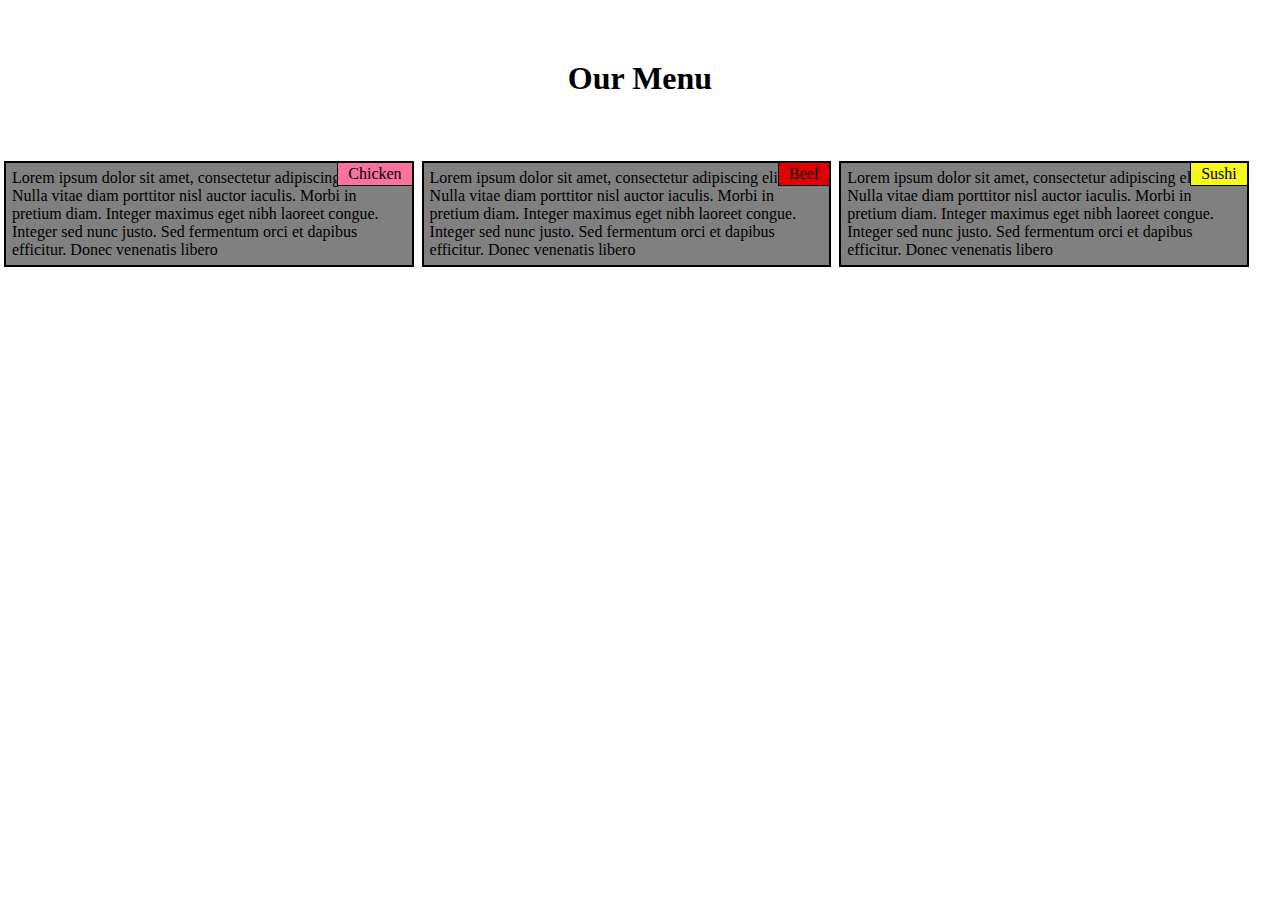
<file: module2/index.html>
<!DOCTYPE html>
<html>
<head>
    <title>Assignment -Module 2</title>
    <meta charset="utf-8">
    <meta name = "viewport" content = "width=device-width, initial-scale=1">
    <link rel = "stylesheet" href="css/stylesheet.css">
</head>
<body>
    <h1>Our Menu</h1>
    <div class="row">
        <div class="col">
            <div class="badge1">Chicken</div>
            <p> Lorem ipsum dolor sit amet, consectetur adipiscing elit.
                Nulla vitae diam porttitor nisl auctor iaculis. Morbi in pretium diam.
                Integer maximus eget nibh laoreet congue. Integer sed nunc justo.
                Sed fermentum orci et dapibus efficitur. Donec venenatis libero 
            </p>
        </div>

        <div class="col">
            <div class="badge2">Beef</div>
            <p>
                Lorem ipsum dolor sit amet, consectetur adipiscing elit.
                Nulla vitae diam porttitor nisl auctor iaculis. Morbi in pretium diam.
                Integer maximus eget nibh laoreet congue. Integer sed nunc justo.
                Sed fermentum orci et dapibus efficitur. Donec venenatis libero 
            </p>
        </div>

        <div class="col last">
            <div class="badge3">Sushi</div>
            <p>
                Lorem ipsum dolor sit amet, consectetur adipiscing elit.
                Nulla vitae diam porttitor nisl auctor iaculis. Morbi in pretium diam.
                Integer maximus eget nibh laoreet congue. Integer sed nunc justo.
                Sed fermentum orci et dapibus efficitur. Donec venenatis libero 
            </p>
        </div>
        
    </div>
</body>
</html>
</file>
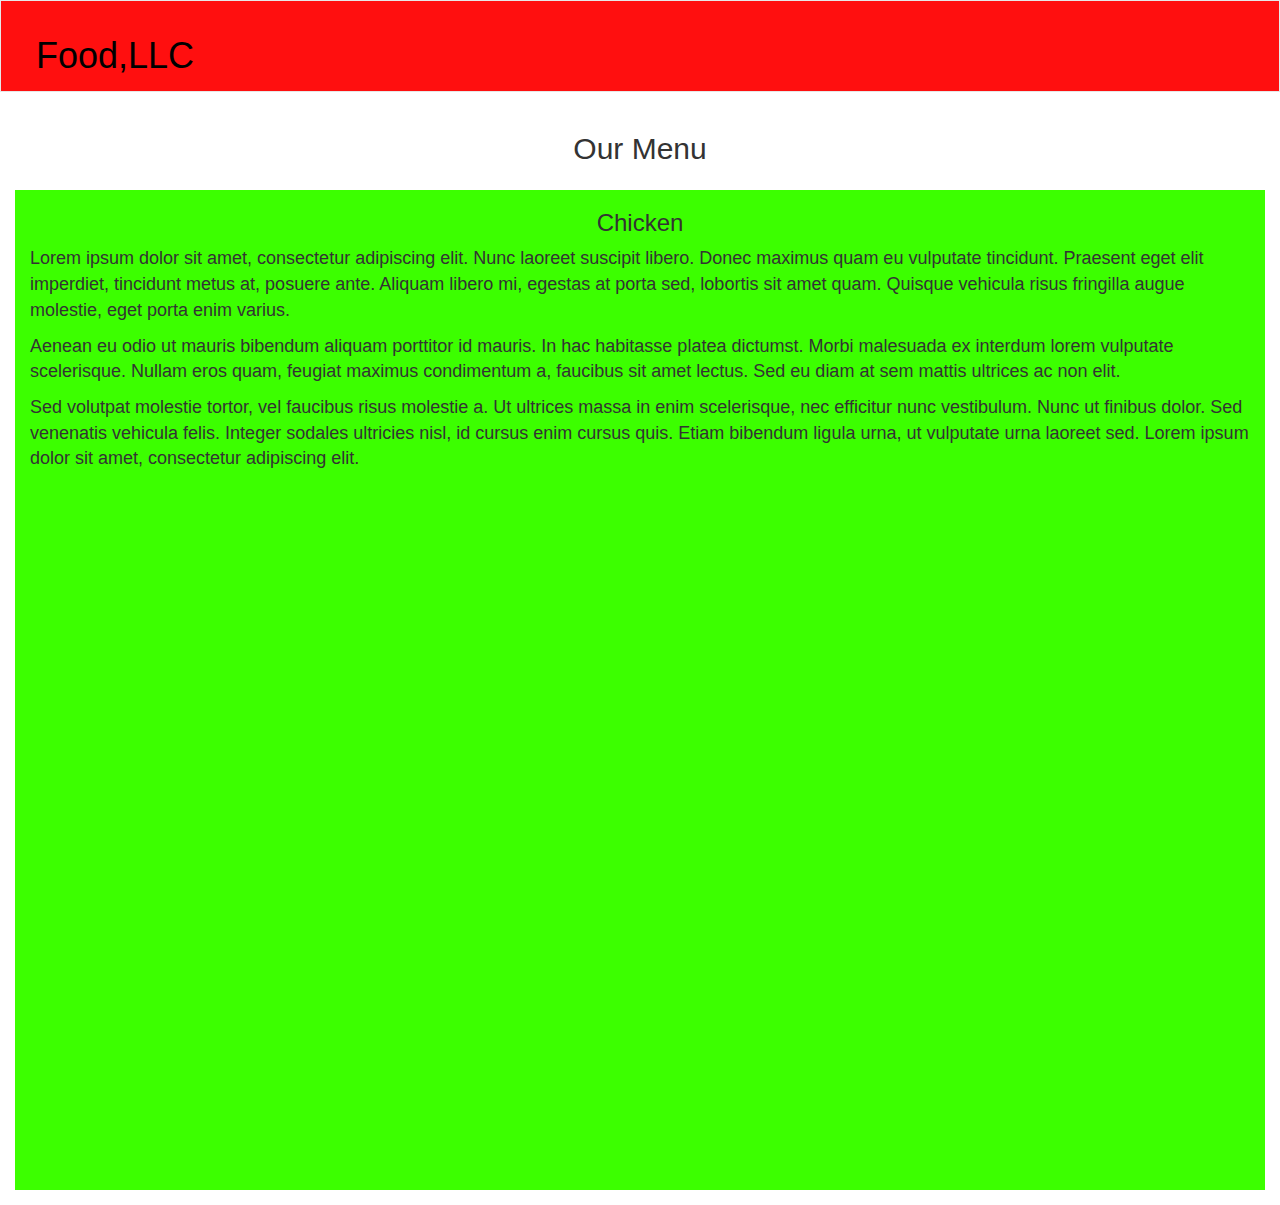
<file: module3/index.html>
<!DOCTYPE html>
<html>
    <head>
    	<title>Module 3</title>
		<meta charset="utf-8">
	 	<meta name="viewport" content="width=device-width, initial-scale=1">
	  	<link rel="stylesheet" href="https://maxcdn.bootstrapcdn.com/bootstrap/3.4.1/css/bootstrap.min.css">
	  	<script src="https://ajax.googleapis.com/ajax/libs/jquery/3.4.1/jquery.min.js"></script>
	  	<script src="https://maxcdn.bootstrapcdn.com/bootstrap/3.4.1/js/bootstrap.min.js"></script>
	  	<link href="css/style.css" rel="stylesheet" type="text/css">
    </head>
    <body>
    	<header>
    		<nav id="main-nav" class="navbar navbar-default">
    			<div class="container-fluid">
    				<div class="navbar-header">
    					<div class="navbar-brand">
    						<a href="#"><h1 id="brand">Food,LLC</h1></a>
    					</div>
    					<button id="nav-button" type="button" class="navbar-toggle collapsed" data-toggle="collapse" data-target="#nav-items" aria-expanded="false">
	            			<span class="sr-only">Toggle navigation</span>
	            			<span class="icon-bar"></span>
	            			<span class="icon-bar"></span>
	            			<span class="icon-bar"></span>
	          			</button>
    				</div>

    				<div id="nav-items" class="collapse navbar-collapse">
    					<ul id="nav-list" class="nav navbar-nav navbar-right visible-xs">
    						<li><a href="#">Chicken</a></li>
    						<li><a href="#">Burger</a></li>
    						<li><a href="#">Pizza</a></li>
    					</ul>
    				</div>


    			</div>	

    		</nav>

    	</header>
    	
    	<div id="heading" class="container">
    		<h2 class="text-center">Our Menu</h2>
    	</div>
    	<div id="main-content" class="container-fluid">
    		<h3 class="text-center">Chicken</h3>
			<p>
				Lorem ipsum dolor sit amet, consectetur adipiscing elit. Nunc laoreet suscipit libero. Donec maximus quam eu vulputate tincidunt. Praesent eget elit imperdiet, tincidunt metus at, posuere ante. Aliquam libero mi, egestas at porta sed, lobortis sit amet quam. Quisque vehicula risus fringilla augue molestie, eget porta enim varius. 
			</p>
			<p>
				Aenean eu odio ut mauris bibendum aliquam porttitor id mauris. In hac habitasse platea dictumst. Morbi malesuada ex interdum lorem vulputate scelerisque. Nullam eros quam, feugiat maximus condimentum a, faucibus sit amet lectus. Sed eu diam at sem mattis ultrices ac non elit. 
			</p>
			<p>	
				Sed volutpat molestie tortor, vel faucibus risus molestie a. Ut ultrices massa in enim scelerisque, nec efficitur nunc vestibulum. Nunc ut finibus dolor. Sed venenatis vehicula felis. Integer sodales ultricies nisl, id cursus enim cursus quis. Etiam bibendum ligula urna, ut vulputate urna laoreet sed. Lorem ipsum dolor sit amet, consectetur adipiscing elit.
			</p> 
			   	
    	</div>
    </body>
</html>
</file>
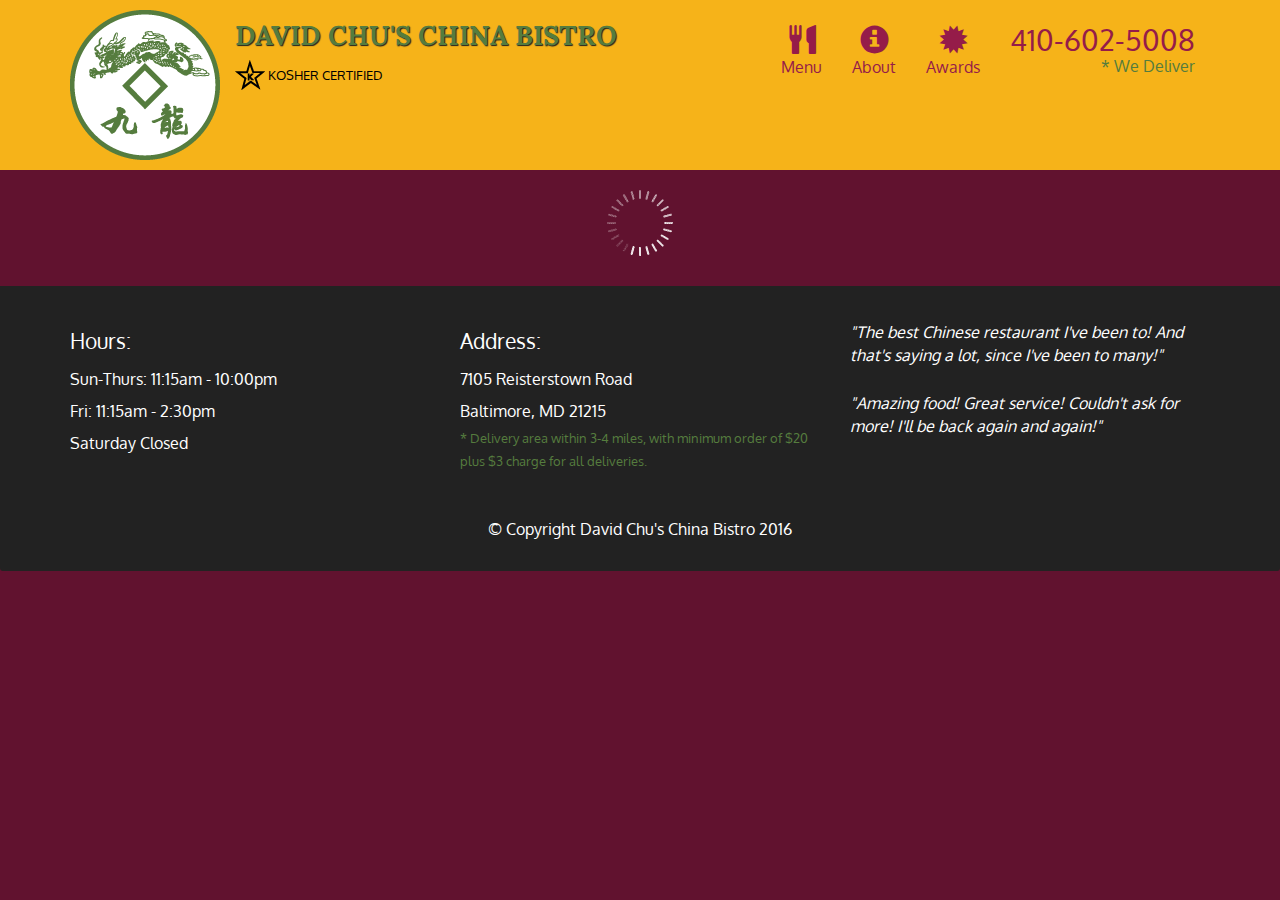
<file: module5/index.html>
<!doctype html>
<html lang="en">
  <head>
    <meta charset="utf-8">
    <meta http-equiv="X-UA-Compatible" content="IE=edge">
    <meta name="viewport" content="width=device-width, initial-scale=1">
    <title>David Chu's China Bistro</title>
    <link rel="stylesheet" href="css/bootstrap.min.css">
    <link rel="stylesheet" href="css/styles.css">
    <link href='https://fonts.googleapis.com/css?family=Oxygen:400,300,700' rel='stylesheet' type='text/css'>
    <link href='https://fonts.googleapis.com/css?family=Lora' rel='stylesheet' type='text/css'>
  </head>
<body>
  <header>
    <nav id="header-nav" class="navbar navbar-default">
      <div class="container">
        <div class="navbar-header">
          <a href="index.html" class="pull-left visible-md visible-lg">
            <div id="logo-img" alt="Logo image"></div>
          </a>

          <div class="navbar-brand">
            <a href="index.html"><h1>David Chu's China Bistro</h1></a>
            <p>
              <img src="images/star-k-logo.png" alt="Kosher certification">
              <span>Kosher Certified</span>
            </p>
          </div>

          <button id="navbarToggle" type="button" class="navbar-toggle collapsed" data-toggle="collapse" data-target="#collapsable-nav" aria-expanded="false">
            <span class="sr-only">Toggle navigation</span>
            <span class="icon-bar"></span>
            <span class="icon-bar"></span>
            <span class="icon-bar"></span>
          </button>
        </div>
        
        <div id="collapsable-nav" class="collapse navbar-collapse">
           <ul id="nav-list" class="nav navbar-nav navbar-right">
            <li id="navHomeButton" class="visible-xs active">
              <a href="index.html">
                <span class="glyphicon glyphicon-home"></span> Home</a>
            </li>
            <li id="navMenuButton">
              <a href="#" onclick="$dc.loadMenuCategories();">
                <span class="glyphicon glyphicon-cutlery"></span><br class="hidden-xs"> Menu</a>
            </li>
            <li>
              <a href="#">
                <span class="glyphicon glyphicon-info-sign"></span><br class="hidden-xs"> About</a>
            </li>
            <li>
              <a href="#">
                <span class="glyphicon glyphicon-certificate"></span><br class="hidden-xs"> Awards</a>
            </li>
            <li id="phone" class="hidden-xs">
              <a href="tel:410-602-5008">
                <span>410-602-5008</span></a><div>* We Deliver</div>
            </li>
          </ul><!-- #nav-list -->
        </div><!-- .collapse .navbar-collapse -->
      </div><!-- .container -->
    </nav><!-- #header-nav -->
  </header>

  <div id="call-btn" class="visible-xs">
    <a class="btn" href="tel:410-602-5008">
    <span class="glyphicon glyphicon-earphone"></span>
    410-602-5008
    </a>
  </div>
  <div id="xs-deliver" class="text-center visible-xs">* We Deliver</div>

  <div id="main-content" class="container"></div>

  <footer class="panel-footer">
    <div class="container">
      <div class="row">
        <section id="hours" class="col-sm-4">
          <span>Hours:</span><br>
          Sun-Thurs: 11:15am - 10:00pm<br>
          Fri: 11:15am - 2:30pm<br>
          Saturday Closed
          <hr class="visible-xs">
        </section>
        <section id="address" class="col-sm-4">
          <span>Address:</span><br>
          7105 Reisterstown Road<br>
          Baltimore, MD 21215
          <p>* Delivery area within 3-4 miles, with minimum order of $20 plus $3 charge for all deliveries.</p>
          <hr class="visible-xs">
        </section>
        <section id="testimonials" class="col-sm-4">
          <p>"The best Chinese restaurant I've been to! And that's saying a lot, since I've been to many!"</p>
          <p>"Amazing food! Great service! Couldn't ask for more! I'll be back again and again!"</p>
        </section>
      </div>
      <div class="text-center">&copy; Copyright David Chu's China Bistro 2016</div>
    </div>
  </footer>

  <!-- jQuery (Bootstrap JS plugins depend on it) -->
  <script src="js/jquery-2.1.4.min.js"></script>
  <script src="js/bootstrap.min.js"></script>
  <script src="js/ajax-utils.js"></script>
  <script src="js/script.js"></script>
</body>
</html>
</file>
<file: module2/css/stylesheet.css>
*{
    margin:0px;
    box-sizing: border-box;
}

h1{
    text-align: center;
    margin: 60px;
}

div{
    position: relative;
}

.col{
    width: 32%;
    float: left;
    margin: 4px;
    padding: 6px;
    border: 2px solid black;
    background-color: grey;
}
.last{
    background-color: grey;
}
.badge1{
    position: absolute;
    top: 0px;
    right: 0px;
    padding: 2px;
    padding-left: 10px;
    padding-right: 10px;
    border-bottom: 1px solid black;
    border-left: 1px solid black;
    background-color:rgb(250, 114, 159);
}
.badge2{
    position: absolute;
    top: 0px;
    right: 0px;
    padding: 2px;
    padding-left: 10px;
    padding-right: 10px;
    border-bottom: 1px solid black;
    border-left: 1px solid black;
    background-color:rgb(226, 0, 0);
}
.badge3{
    position: absolute;
    top: 0px;
    right: 0px;
    padding: 2px;
    padding-left: 10px;
    padding-right: 10px;
    border-bottom: 1px solid black;
    border-left: 1px solid black;
    background-color:rgba(255, 255, 19, 0.945);
}
@media (min-width:992px){

    col{
        width: 90%;
        margin-left: 5%;
        
       
    }
}
@media (min-width:768px) and (max-width:991px){
    .col{
        width: 48%;
        margin-right: 2.5px;
        margin-left: 10px; 
    }
    .last{
        width:97.8%;
        
    }
   
}
@media (max-width:767px){

    .col{
        width: 90%;
        margin-left: 5%;
        
       
    }

}
</file>
<file: module3/css/style.css>
body{
    font-size: 18px;
}

a:link {
    text-decoration: none;
  }

#main-nav{
	border-radius: 0;
	background-color: #ff0f0f;
    padding: 20px;
}

#nav-items ul li a{
    color: #000;
    text-align: center;
}

#nav-button .icon-bar{
    border: 1px solid #000;
}

#brand{
	color: #000;
	margin: 0px;
}

#main-content{
	background-color: #3cff00;
	margin: 15px;
	height: 1000px;
}
</file>
<file: module5/css/styles.css>
body {
  font-size: 16px;
  color: #fff;
  background-color: #61122f;
  font-family: 'Oxygen', sans-serif;
}

/** HEADER **/
#header-nav {
  background-color: #f6b319;
  border-radius: 0;
  border: 0;
}

#logo-img {
  background: url('../images/restaurant-logo_large.png') no-repeat;
  width: 150px;
  height: 150px;
  margin: 10px 15px 10px 0;
}

.navbar-brand {
  padding-top: 25px;
}
.navbar-brand h1 { /* Restaurant name */
  font-family: 'Lora', serif;
  color: #557c3e;
  font-size: 1.5em;
  text-transform: uppercase;
  font-weight: bold;
  text-shadow: 1px 1px 1px #222;
  margin-top: 0;
  margin-bottom: 0;
  line-height: .75;
}
.navbar-brand a:hover, .navbar-brand a:focus {
  text-decoration: none;
}
.navbar-brand p { /* Kosher cert */
  color: #000;
  text-transform: uppercase;
  font-size: .7em;
  margin-top: 15px;
}
.navbar-brand p span { /* Star-K */
  vertical-align: middle;
}

#nav-list {
  margin-top: 10px;
}
#nav-list a {
  color: #951C49;
  text-align: center;
}
#nav-list a:hover {
  background: #E7E7E7;
}
#nav-list a span {
  font-size: 1.8em;
}

#phone {
  margin-top: 5px;
}
#phone a { /* Phone number */
  text-align: right;
  padding-bottom: 0;
}
#phone div { /* We Deliver */
  color: #557c3e;
  text-align: right;
  padding-right: 15px;
}

.navbar-header button.navbar-toggle, .navbar-header .icon-bar {
  border: 1px solid #61122f;
}
.navbar-header button.navbar-toggle {
  clear: both;
  margin-top: -30px;
}
/* END HEADER */

/* FOOTER */
.panel-footer {
  margin-top: 30px;
  padding-top: 35px;
  padding-bottom: 30px;
  background-color: #222;
  border-top: 0;
}
.panel-footer div.row {
  margin-bottom: 35px;
}
#hours, #address {
  line-height: 2;
}
#hours > span, #address > span {
  font-size: 1.3em;
}
#address p {
  color: #557c3e;
  font-size: .8em;
  line-height: 1.8;
}
#testimonials {
  font-style: italic;
}
#testimonials p:nth-child(2) {
  margin-top: 25px;
}
/* END FOOTER */



/* HOME PAGE */
.container .jumbotron {
  box-shadow: 0 0 50px #3F0C1F;
  border: 2px solid #3F0C1F;
}

#menu-tile, #specials-tile, #map-tile {
  height: 250px;
  width: 100%;
  margin-bottom: 15px;
  position: relative;
  border: 2px solid #3F0C1F;
  overflow: hidden;
}
#menu-tile:hover, #specials-tile:hover, #map-tile:hover {
  box-shadow: 0 1px 5px 1px #cccccc;
}
#menu-tile {
  background: url('../images/menu-tile.jpg') no-repeat;
  background-position: center;
}
#specials-tile {
  background: url('../images/specials-tile.jpg') no-repeat;
  background-position: center;
}
#menu-tile span, #specials-tile span, #map-tile span {
  position: absolute;
  bottom: 0;
  right: 0;
  width: 100%;
  text-align: center;
  font-size: 1.6em;
  text-transform: uppercase;
  background-color: #000;
  color: #fff;
  opacity: .8;
}
/* END HOME PAGE */

/* MENU CATEGORIES PAGE */
.category-tile { 
  position: relative;
  border: 2px solid #3F0C1F;
  overflow: hidden;
  width: 200px;
  height: 200px;
  margin: 0 auto 15px;
}
.category-tile span {
  position: absolute;
  bottom: 0;
  right: 0;
  width: 100%;
  text-align: center;
  font-size: 1.2em;
  text-transform: uppercase;
  background-color: #000;
  color: #fff;
  opacity: .8;
}
.category-tile:hover {
  box-shadow: 0 1px 5px 1px #cccccc;
}

#menu-categories-title + div {
  margin-bottom: 50px;
}
/* END MENU CATEGORIES PAGE */

/* SINGLE CATEGORY PAGE */
.menu-item-tile {
  margin-bottom: 25px;
}
.menu-item-tile hr {
  width: 80%;
}
.menu-item-tile .menu-item-price {
  font-size: 1.1em;
  text-align: right;
  margin-top: -15px;
  margin-right: -15px;
}
.menu-item-tile .menu-item-price span {
  font-size: .6em;
}
.menu-item-photo {
  position: relative;
  border: 2px solid #3F0C1F; 
  overflow: hidden;
  padding: 0;
  margin-right: -15px;
  margin-left: auto;
  margin-bottom: 20px;
  max-width: 250px;
}
.menu-item-photo div {
  position: absolute;
  bottom: 0;
  right: 0;
  width: 80px;
  background-color: #557c3e;
  text-align: center;
}
.menu-item-description {
  padding-right: 30px;
}
h3.menu-item-title {
  margin: 0 0 10px;
}
.menu-item-details {
  font-size: .9em;
  font-style: italic;
}
/* END SINGLE CATEGORY PAGE */


/********** Large devices only **********/
@media (min-width: 1200px) {
  .container .jumbotron {
    background: url('../images/jumbotron_1200.jpg') no-repeat;
    height: 675px;
  }
}

/********** Medium devices only **********/
@media (min-width: 992px) and (max-width: 1199px) {
  /* Header */
  #logo-img {
    background: url('../images/restaurant-logo_medium.png') no-repeat;
    width: 100px;
    height: 100px;
    margin: 5px 5px 5px 0;
  }
  /* End Header */

  /* Home Page */
  .container .jumbotron {
    background: url('../images/jumbotron_992.jpg') no-repeat;
    height: 558px;
  }
  /* End Home Page */
}

/********** Small devices only **********/
@media (min-width: 768px) and (max-width: 991px) {
  /* Home Page */
  .container .jumbotron {
    background: url('../images/jumbotron_768.jpg') no-repeat;
    height: 432px;
  }
  /* End Home Page */
}

/********** Extra small devices only **********/
@media (max-width: 767px) {
  /* Header */
  .navbar-brand {
    padding-top: 10px;
    height: 80px;
  }
  .navbar-brand h1 { /* Restaurant name */
    padding-top: 10px;
    font-size: 5vw; /* 1vw = 1% of viewport width */
  }
  .navbar-brand p { /* Kosher cert */
    font-size: .6em;
    margin-top: 12px;
  }
  .navbar-brand p img { /* Star-K */
    height: 20px;
  }

  #collapsable-nav a { /* Collapsed nav menu text */
    font-size: 1.2em;
  }
  #collapsable-nav a span { /* Collapsed nav menu glyph */
    font-size: 1em;
    margin-right: 5px;
  }

  #call-btn > a {
    font-size: 1.5em;
    display: block;
    margin: 0 20px;
    padding: 10px;
    border: 2px solid #fff;
    background-color: #f6b319;
    color: #951c49;
  }
  #xs-deliver {
    margin-top: 5px;
    font-size: .7em;
    letter-spacing: .1em;
    text-transform: uppercase;
  }
  /* End Header */

  /* Footer */
  .panel-footer section {
    margin-bottom: 30px;
    text-align: center;
  }
  .panel-footer section:nth-child(3) {
    margin-bottom: 0; /* margin already exists on the whole row */
  }
  .panel-footer section hr {
    width: 50%;
  }
  /* End Footer */

  /* Home Page */
  .container .jumbotron {
    margin-top: 30px;
    padding: 0;
  }
  #menu-tile, #specials-tile {
    width: 360px;
    margin: 0 auto 15px;
  }

  .menu-item-photo {
    margin-right: auto;
  }
  .menu-item-tile .menu-item-price {
    text-align: center;
  }
  .menu-item-description {
    text-align: center;;
  }
}


/********** Super extra small devices Only :-) (e.g., iPhone 4) **********/
@media (max-width: 479px) {
  /* Header */
  .navbar-brand h1 { /* Restaurant name */
    padding-top: 5px;
    font-size: 6vw;
  }
  /* End Header */
  
  /* Home page */
  #menu-tile, #specials-tile {
    width: 280px;
    margin: 0 auto 15px;
  }

  .col-xxs-12 {
    position: relative;
    min-height: 1px;
    padding-right: 15px;
    padding-left: 15px;
    float: left;
    width: 100%;
  }
}
</file>
